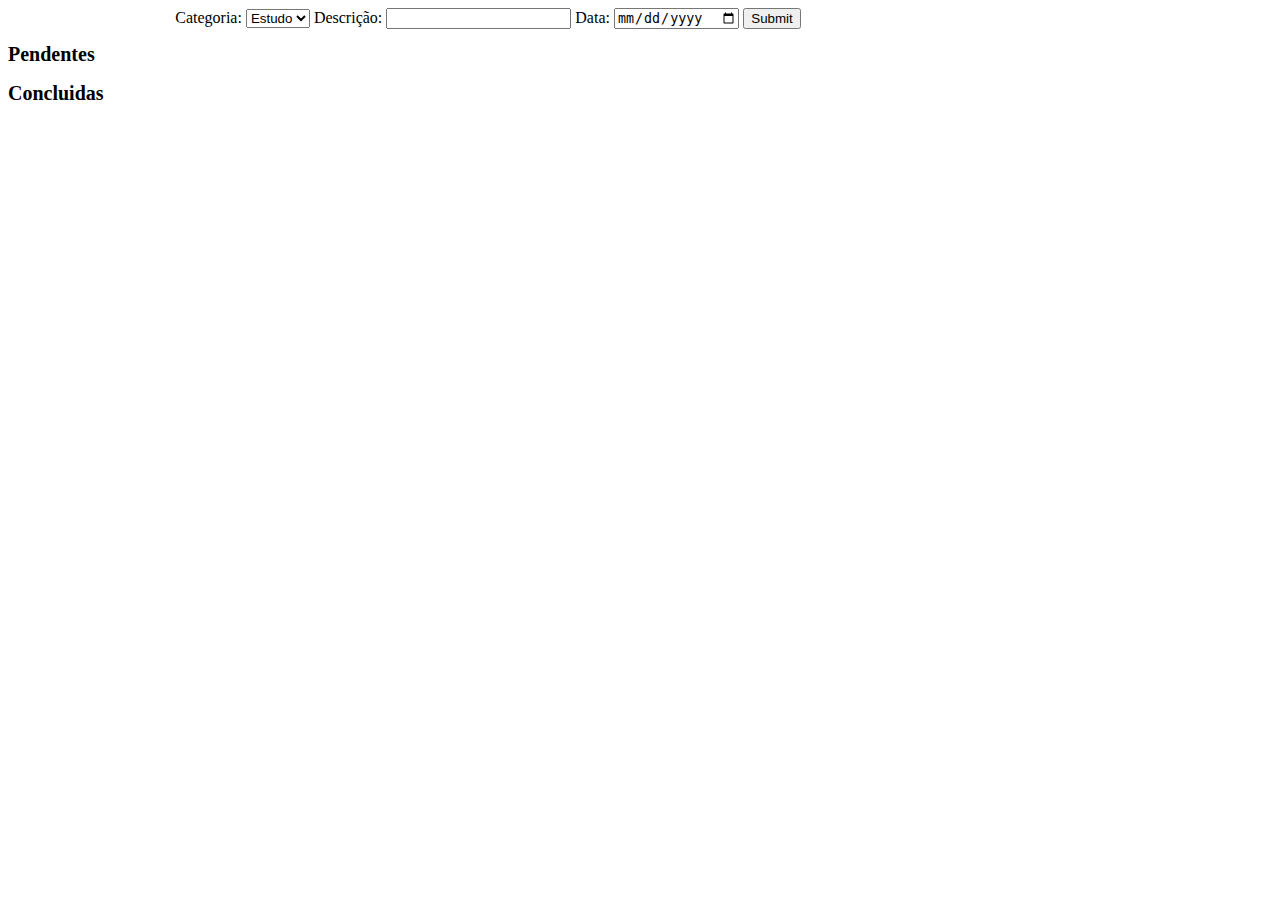
<file: todo-list/index.html>
<!DOCTYPE html>
<html lang="en">
<head>
  <meta charset="UTF-8">
  <meta name="viewport" content="width=device-width, initial-scale=1.0">
  <!-- <link rel="stylesheet" href="https://cdn.jsdelivr.net/npm/bootstrap@4.3.1/dist/css/bootstrap.min.css" integrity="sha384-ggOyR0iXCbMQv3Xipma34MD+dH/1fQ784/j6cY/iJTQUOhcWr7x9JvoRxT2MZw1T" crossorigin="anonymous"> -->
  <link rel="stylesheet" href="style.css">
  <title>ToDo</title>
</head>
<body>
  <main>
    <form method="GET" id="formulario">
      <label for="categoria">
        Categoria:
        <select id="categoria">
          <option>Estudo</option>
          <option>Lazer</option>
          <option>Leitura</option>
          <option>Saúde</option>
        </select>
      </label>
      <label for="descricao">
        Descrição: 
        <input type="text" id="descricao">
      </label>
      <label for="data">
        Data:
        <input type="date" id="data">
      </label>
      <input type="submit">
    </form>
    <div class="list">
      <h1>Pendentes</h1>
      <ul id="pendentes"></ul>
    </div>
    <div class="list">
      <h1>Concluidas</h1>
      <ul id="concluidas" class="line-through-text"></ul>
    </div>
  </main>
  <script src="todo.js"></script>
</body>
</html>
</file>
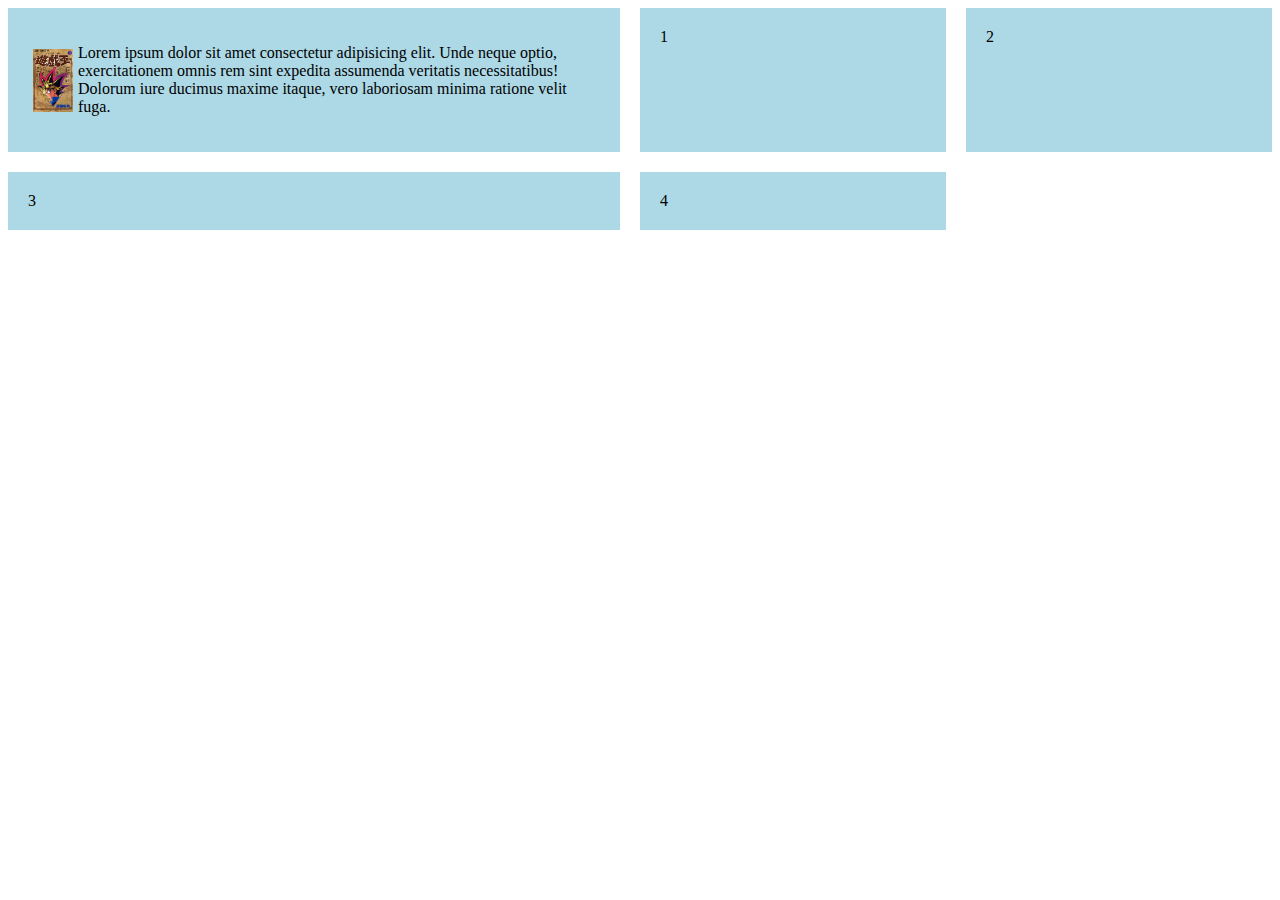
<file: css/flexbox/index.html>
<!DOCTYPE html>
<html lang="en">
<head>
  <meta charset="UTF-8">
  <meta name="viewport" content="width=device-width, initial-scale=1.0">
  <title>Flexbox</title>
  <link rel="stylesheet" href="style.css">
</head>
<body>
  <div class="container">
    <div class="item">
      <p><img src="asdf.jpg" alt="yugioh card">Lorem ipsum dolor sit amet consectetur adipisicing elit. Unde neque optio, exercitationem omnis rem sint expedita assumenda veritatis necessitatibus! Dolorum iure ducimus maxime itaque, vero laboriosam minima ratione velit fuga.</p>
    </div>
    <div class="item">1</div>
    <div class="item">2</div>
    <div class="item">3</div>
    <div class="item">4</div>
  </div>

</body>
</html>
</file>
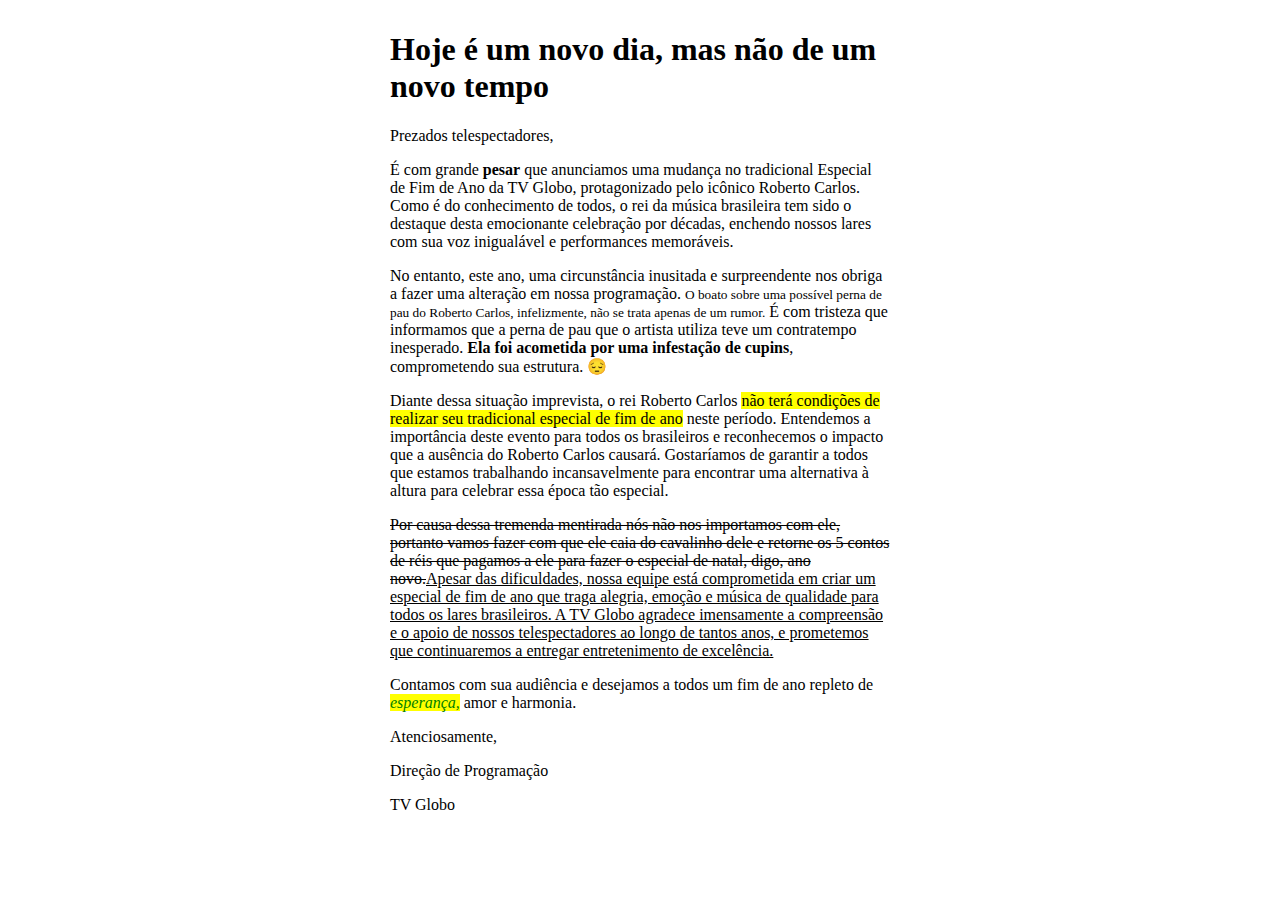
<file: html/ex03/index.html>
<!DOCTYPE html>
<html lang="pt-br">
<head>
  <meta charset="UTF-8">
  <meta name="viewport" content="width=device-width, initial-scale=1.0">
  <title>Final de Ano Globo</title>
  <link rel="stylesheet" href="style.css">
</head>
<body>
  <h1>Hoje é um novo dia, mas não de um novo tempo</h1>
    <p>Prezados telespectadores,</p>

    <p>É com grande <strong>pesar</strong> que anunciamos uma mudança no tradicional Especial de Fim de Ano da TV Globo, protagonizado pelo icônico Roberto Carlos. Como é do conhecimento de todos, o rei da música brasileira tem sido o destaque desta emocionante celebração por décadas, enchendo nossos lares com sua voz inigualável e performances memoráveis.</p>
    
    <p>No entanto, este ano, uma circunstância inusitada e surpreendente nos obriga a fazer uma alteração em nossa programação. <small>O boato sobre uma possível perna de pau do Roberto Carlos, infelizmente, não se trata apenas de um rumor.</small> É com tristeza que informamos que a perna de pau que o artista utiliza teve um contratempo inesperado. <strong>Ela foi acometida por uma infestação de cupins</strong>, comprometendo sua estrutura. 😔</p>
    
    <p>Diante dessa situação imprevista, o rei Roberto Carlos <mark>não terá condições de realizar seu tradicional especial de fim de ano</mark> neste período. Entendemos a importância deste evento para todos os brasileiros e reconhecemos o impacto que a ausência do Roberto Carlos causará. Gostaríamos de garantir a todos que estamos trabalhando incansavelmente para encontrar uma alternativa à altura para celebrar essa época tão especial.</p>
    
    <p><del>Por causa dessa tremenda mentirada nós não nos importamos com ele, portanto vamos fazer com que ele caia do cavalinho dele e retorne os 5 contos de réis que pagamos a ele para fazer o especial de natal, digo, ano novo.</del><ins>Apesar das dificuldades, nossa equipe está comprometida em criar um especial de fim de ano que traga alegria, emoção e música de qualidade para todos os lares brasileiros. A TV Globo agradece imensamente a compreensão e o apoio de nossos telespectadores ao longo de tantos anos, e prometemos que continuaremos a entregar entretenimento de excelência.</ins></p>
    
    <p>Contamos com sua audiência e desejamos a todos um fim de ano repleto de <em>esperança,</em> amor e harmonia.</p>
    
    <p>Atenciosamente,</p>
    
    <p>Direção de Programação</p>
    <p>TV Globo</p>
</body>
</html>
</file>
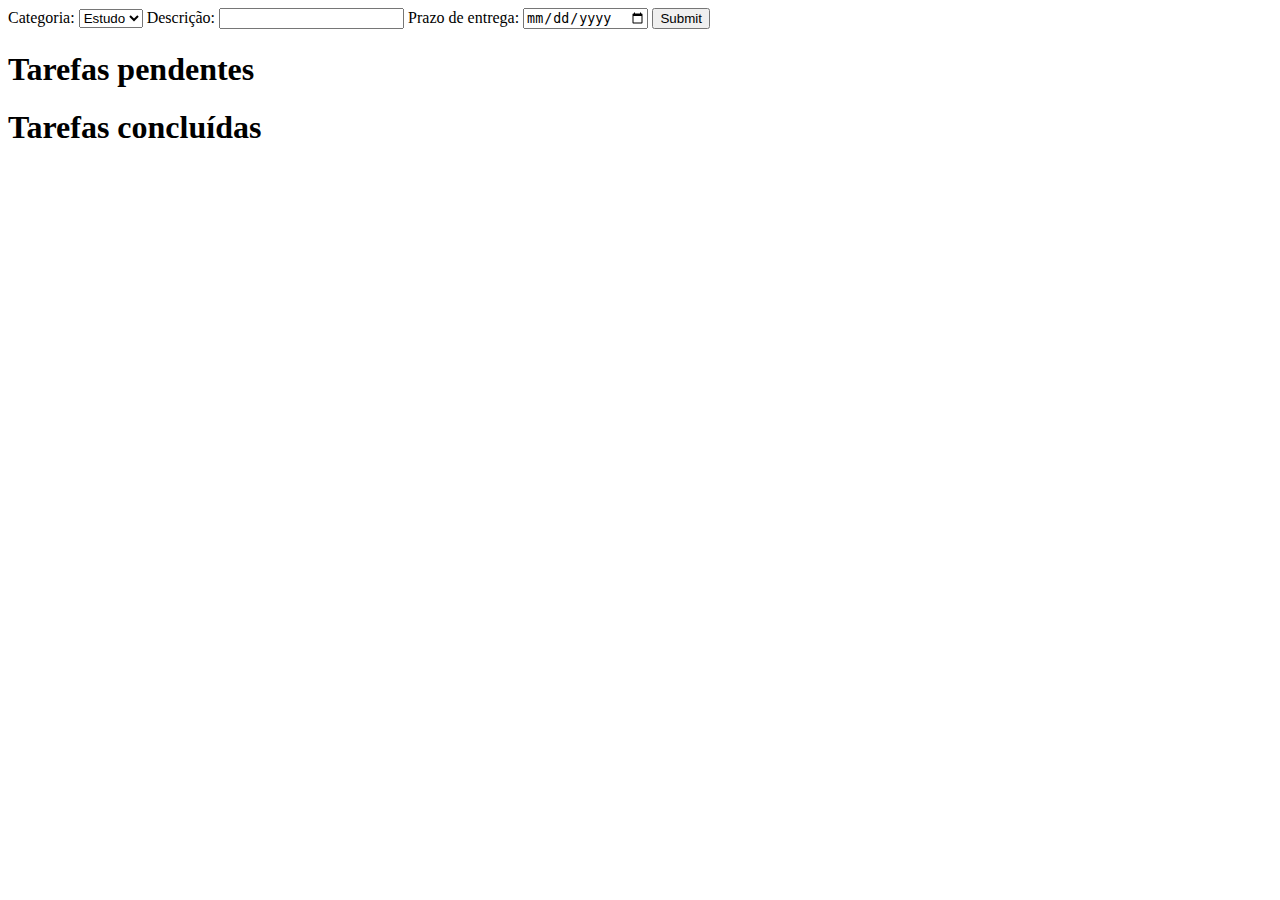
<file: todo-list/todo-aula/index.html>
<!DOCTYPE html>
<html lang="en">
<head>
  <meta charset="UTF-8">
  <meta name="viewport" content="width=device-width, initial-scale=1.0">
  <title>Document</title>
  <link rel="stylesheet" href="todo.css">
</head>
<body>
  <main>
    <form method="GET" id="formulario">
      <label>
        Categoria:
        <select id="categoria">
          <option value="estudo">Estudo</option>
          <option value="lazer">Lazer</option>
          <option value="leitura">Leitura</option>
          <option value="saude">Saúde</option>
        </select>
      </label>
      <label>
        Descrição:
        <input type="text" name="descricao" id="descricao" required>
      </label>
      <label>
        Prazo de entrega:
        <input type="date" id="data">
      </label>
      <input type="submit">
    </form>
  </main>
  <h1>Tarefas pendentes</h1>
  <ul id="pendentes">
  </ul>
  <h1>Tarefas concluídas</h1>
  <ul id="concluidas">
  </ul>
  <script src="todo.js"></script>
</body>
</html>
</file>
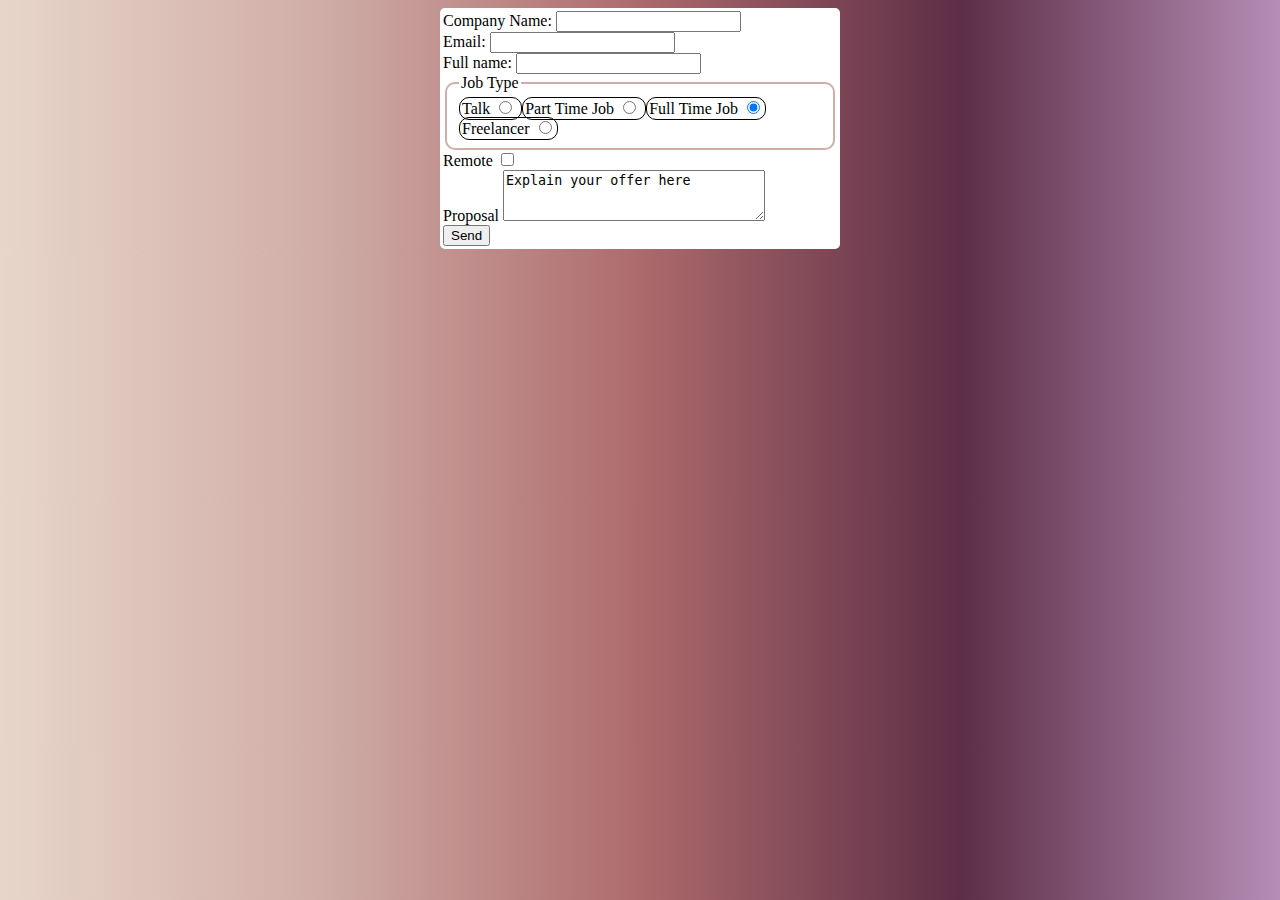
<file: html/al01/forms.html>
<!DOCTYPE html>
<html lang="en">
<head>
  <meta charset="UTF-8">
  <meta name="viewport" content="width=device-width, initial-scale=1.0">
  <link rel="stylesheet" href="style.css">
  <title>Forms</title>
</head>
<body>
  <form action="#" method="get">
    <label for="company">Company Name: </label>
    <input type="text" name="company" id="company" required>
    <br>
    <label for="email">Email: </label>
    <input type="email" name="email" id="email" required>
    <br>
    <label for="full_name">Full name:</label>
    <input type="text" name="full_name" id="full_name" required>
    <fieldset>
      <legend>
        Job Type
      </legend>
      <label for="talk">
        Talk
        <input type="radio" name="job" id="talk">
      </label>
      

      <label for="part time job">
        Part Time Job
        <input type="radio" name="job" id="part time job">
      </label>

      <label for="full time job">
        Full Time Job
        <input type="radio" name="job" id="full time job" checked>
      </label>

      <label for="freelancer">
        Freelancer
        <input type="radio" name="job" id="freelancer">
      </label>
    </fieldset>
    <label for="remote">
      Remote
      <input type="checkbox" name="remote" id="remote">
    </label>
    <br>
    <label for="proposal">Proposal</label>
    <textarea name="proposal" id="proposal" cols="30" rows="3">Explain your offer here</textarea>
    <br>
    <!-- <input type="number" min="0" max="4" name="random" value="0"> -->
    <input type="submit" value="Send">
  </form>
</body>
</html>
</file>
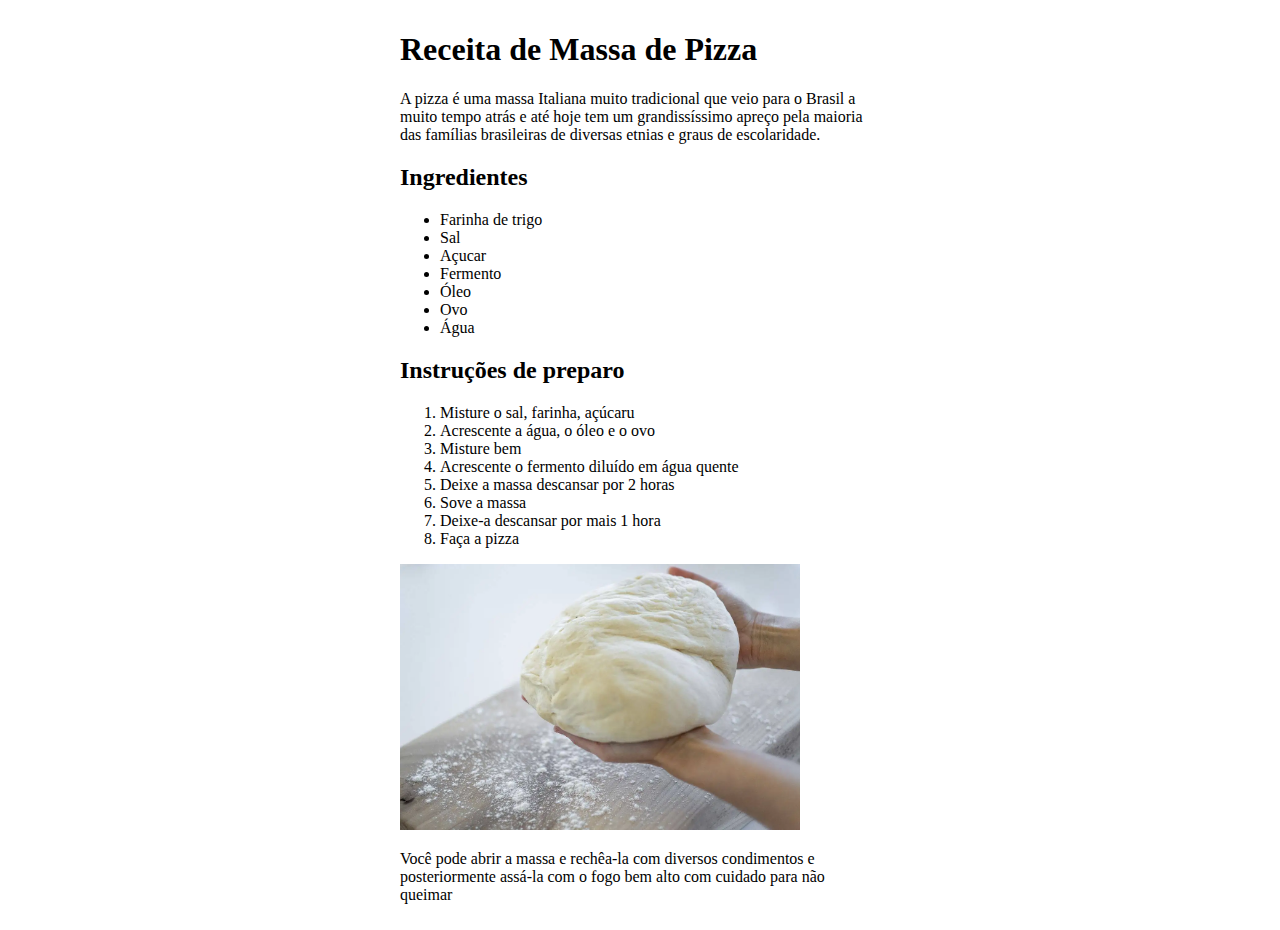
<file: html/ex01/receita.html>
<!DOCTYPE html>
<html lang="pt-br">
<head>
  <meta charset="UTF-8">
  <meta name="viewport" content="width=device-width, initial-scale=1.0">
  <link rel="stylesheet" href="style.css">
  <title>Receita</title>
</head>
<body>
  <h1>Receita de Massa de Pizza</h1>
    <p>A pizza é uma massa Italiana muito tradicional que veio para o Brasil a muito tempo atrás e até hoje tem um grandissíssimo apreço pela maioria das famílias brasileiras de diversas etnias e graus de escolaridade.</p>
    <h2>Ingredientes</h2>
      <ul>
        <li>Farinha de trigo</li>
        <li>Sal</li>
        <li>Açucar</li>
        <li>Fermento</li>
        <li>Óleo</li>
        <li>Ovo</li>
        <li>Água</li>
      </ul>
    <h2>Instruções de preparo</h2>
      <ol>
        <li>Misture o sal, farinha, açúcaru</li>
        <li>Acrescente a água, o óleo e o ovo</li>
        <li>Misture bem</li>
        <li>Acrescente o fermento diluído em água quente</li>
        <li>Deixe a massa descansar por 2 horas</li>
        <li>Sove a massa</li>
        <li>Deixe-a descansar por mais 1 hora</li>
        <li>Faça a pizza</li>
      </ol>
    <img id="massa_de_pizza" src="massa_de_pizza.webp" alt="foto de massa de pizza recém feita">
    <p>Você pode abrir a massa e rechêa-la com diversos condimentos e posteriormente assá-la com o fogo bem alto com cuidado para não queimar</p>
</body>
</html>
</file>
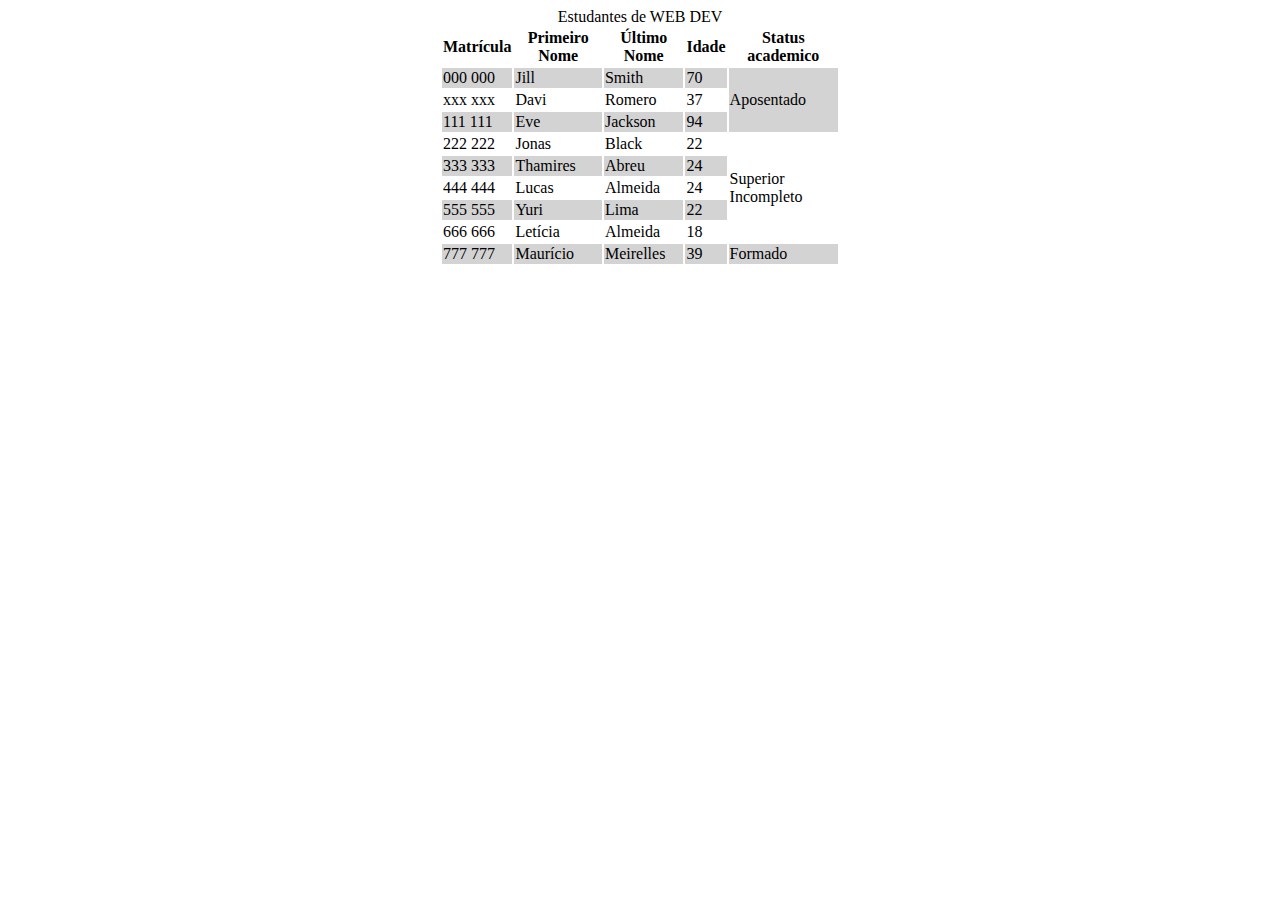
<file: html/ex04/minha_tabela.html>
<!DOCTYPE html>
<html lang="pt-br">
<head>
  <meta charset="UTF-8">
  <meta name="viewport" content="width=device-width, initial-scale=1.0">
  <title>Table View</title>
  <link rel="stylesheet" href="style.css">
</head>
<body>
  <table>
    <caption>Estudantes de WEB DEV</caption>
    <tr>
      <th>Matrícula</th>
      <th>Primeiro Nome</th>
      <th>Último Nome</th>
      <th>Idade</th>
      <th>Status academico</th>
    </tr>
    <tr>
      <td>000 000</td>
      <td>Jill</td>
      <td>Smith</td>
      <td>70</td>
      <td rowspan="3">Aposentado</td>
    </tr>
    <tr>
      <td>xxx xxx</td>
      <td>Davi</td>
      <td>Romero</td>
      <td>37</td>
    </tr>
    <tr>
      <td>111 111</td>
      <td>Eve</td>
      <td>Jackson</td>
      <td>94</td>
    </tr>
    <tr>
      <td>222 222</td>
      <td>Jonas</td>
      <td>Black</td>
      <td>22</td>
      <td rowspan="5">Superior Incompleto</td>
    </tr>
    <tr>
      <td>333 333</td>
      <td>Thamires</td>
      <td>Abreu</td>
      <td>24</td>
    </tr>
    <tr>
      <td>444 444</td>
      <td>Lucas</td>
      <td>Almeida</td>
      <td>24</td>
    </tr>
    <tr>
      <td>555 555</td>
      <td>Yuri</td>
      <td>Lima</td>
      <td>22</td>
    </tr>
    <tr>
      <td>666 666</td>
      <td>Letícia</td>
      <td>Almeida</td>
      <td>18</td>
    </tr>
    <tr>
      <td>777 777</td>
      <td>Maurício</td>
      <td>Meirelles</td>
      <td>39</td>
      <td>Formado</td>
    </tr>
  </table>
</body>
</html>
</file>
<file: todo-list/style.css>
main {
  max-width: 960px;
  text-align: center;
}

ul {
  list-style: none;
  padding-left: 10px;
}

.line-through-text {
  text-decoration: line-through;
}

h1 {
  font-size: 20px;
}

div.list {
  text-align: left;
}
</file>
<file: css/flexbox/style.css>
.container {
  display: grid;
  grid-template-columns: 2fr 1fr 1fr;
  gap: 20px;
  flex-direction: row;
  flex-wrap: wrap;
}

.item {
  background-color: lightblue;
  padding: 20px;
}

img {
  width: 40px;
  float: left;
  padding: 5px;
}
</file>
<file: html/ex03/style.css>
body {
  margin: auto;
  padding: 10px;
  width: 500px;
}

em {
  color: green;
  background-color: yellow;
}
</file>
<file: todo-list/todo-aula/todo.css>
main {
  max-width: 960px;
}

ul {
  list-style: none;
}

input[type=checkbox]:checked + label {
  text-decoration: line-through;
}

.estudo {
  border-left: 5px solid blue;
  border-top-left-radius: 4px ;
  border-bottom-left-radius: 4px ;
}

.lazer {
  border-left: 5px solid red;
  border-top-left-radius: 4px ;
  border-bottom-left-radius: 4px ;
}

.leitura {
  border-left: 5px solid greenyellow;
  border-top-left-radius: 4px ;
  border-bottom-left-radius: 4px ;
}

.saude {
  border-left: 5px solid violet;
  border-top-left-radius: 4px ;
  border-bottom-left-radius: 4px ;
}
</file>
<file: html/al01/style.css>
* {
}

form {
  background-color: white;
  padding: 3px;
  border-radius: 5px;
  box-shadow: 5px 5px solid black;
}

body {
  margin: auto;
  width: 400px;
  padding-top: 8px;
  background-image: linear-gradient(to right, #E8D6CB, #D0ADA7, #AD6A6C, #5D2E46, #B58DB6);
}

fieldset {
  border-style: solid;
  border-radius: 10px;
  border-color: #D0ADA7;
}

fieldset label {
  border: 1px solid black;
  padding: 2px;
  border-radius: 10px;
}
</file>
<file: html/ex01/style.css>
#massa_de_pizza {
  width: 400px;
}

body {
  margin: auto;
  width: 480px;
  padding: 10px;
}
</file>
<file: html/ex04/style.css>
table, th, td {
  margin: auto;
}

table {
  width: 400px;
}

tr:nth-child(even) {
  background-color: lightgray;
}

tr:hover {
  background-color: coral;
}

tr {
  border-bottom: 1px solid black;
}
</file>
